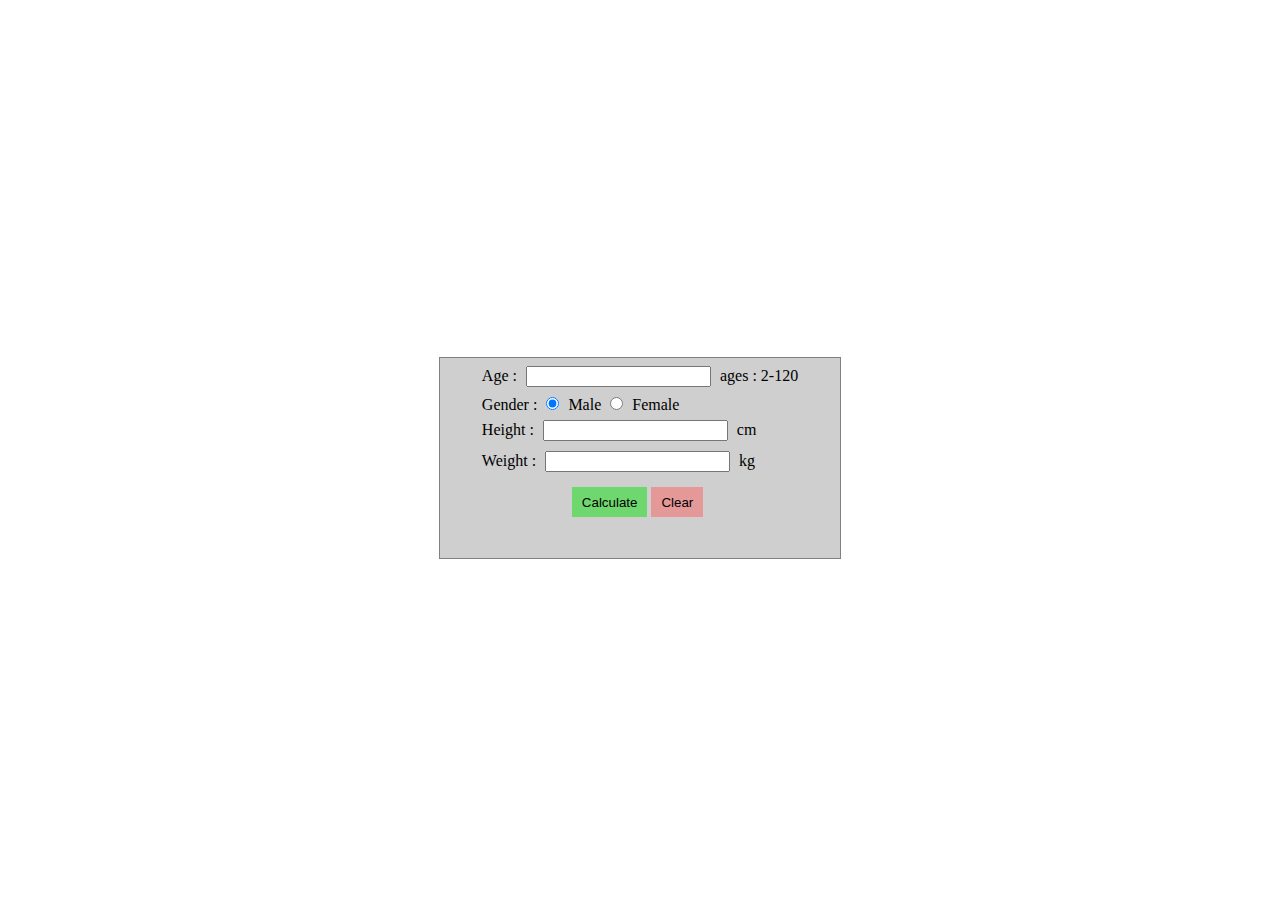
<file: bmi/index.html>
<!DOCTYPE html>
<html lang="en">
<head>
    <meta charset="UTF-8">
    <meta http-equiv="X-UA-Compatible" content="IE=edge">
    <meta name="viewport" content="width=device-width, initial-scale=1.0">
    <link rel="stylesheet" href="./style.css">
    <script>
        function getBmi(bmi){
            if(bmi<16){
                return "Severe Thinness"
            }
            else if(bmi <=17){
                return "Moderate Thinness"
            }
            else if(bmi <= 18.5){
                return "Mid Thinness";
            }
            else if(bmi <= 25){
                return "Normal";
            }
            else if(bmi <= 30){
                return "Overweight";
            }
            else if(bmi <= 35){
                return "Obese Class I"
            }
            else if(bmi <= 40){
                return "Obese Class II"
            }
            else{
                return "Obese Class III";
            }
        }
        function cal(e) {
                e.preventDefault();
                let age = parseInt(document.getElementById("age").value);
                let height = parseFloat(parseFloat(document.getElementById("height").value)/100);
                let weight = parseFloat(document.getElementById("weight").value);
                if(age>=2 && age<=120){
                    if(height > 0){
                        if(weight > 0){
                            height = height*height
                            let bmi = weight / height;
                            let status = getBmi(bmi);
                            bmi = bmi.toFixed(2);
                            let res = "BMI : "+bmi+" Kg/m2"+ "("+status+")";
                            document.getElementById("result").innerText = res
                        }
                        else{
                            document.getElementById("error").innerHTML="Provide positive value for weight"
                        }
                    }
                    else {
                        document.getElementById("error").innerHTML = "Provide positive value for height"
                    }
                }
                else {
                    document.getElementById("error").innerText = "Please provide an age between 2 and 120"
                }
                
                
            }
        function clear(){
            document.getElementById("error").innerText = "";
            document.getElementById("result").innerHTML = ""
        }
    </script>
    <title>BMI</title>
</head>
<body>
    <div class="container">
        <form>
            <label for="age">Age : </label>
            <input id="age" type="number" required name="age">
            <label for="age">ages : 2-120</label>
            <br>
            <label for="gender">Gender : </label>
            <input id="gender-male" type="radio" value="Male" name="gender" checked>
            <label for="gender">Male</label>
            <input id="gender-female" type="radio" value="Male" name="gender">
            <label for="gender">Female</label>
            <br>
            <label for="height">Height : </label>
            <input id="height" type="number" name="height" required>
            <label for="height">cm</label>
            <br>
            <label for="weight">Weight : </label>
            <input id="weight" type="Number" name="weight" required>
            <label for="weight">kg</label>
            <br>
            <div>
                <button id="calculate" type="button" onclick="cal(event)">Calculate</button>
                <button id="reset" type="submit" onclick="clear()">Clear</button>
            </div>
        </form>
        <p id="error"></p>
    </div>
    
    <div id="result">
    
    </div>
    
</body>
</html>
</file>
<file: bmi/style.css>
body{
    height: 100vh;
    display: flex;
    flex-direction: column;
    justify-content: center;
    align-items: center;
}
.container{
    width: 400px;
    height: 200px;
    background-color: rgb(207, 207, 207);
    border: 1px solid grey;
    display: grid;
    place-items: center;
}
input{
    margin: 5px;
}
form div{
    margin: 10px 0 0 90px;
}
button{
    padding: 3px 10px;
    height: 30px;
    border-style: none;
}
#calculate{
    background-color: rgb(110, 216, 110);
}
#reset{
    background-color: rgb(228, 152, 152);
}
#result{
    background-color: rgb(138, 204, 130);
}
#error{
    color: red;
}
</file>
